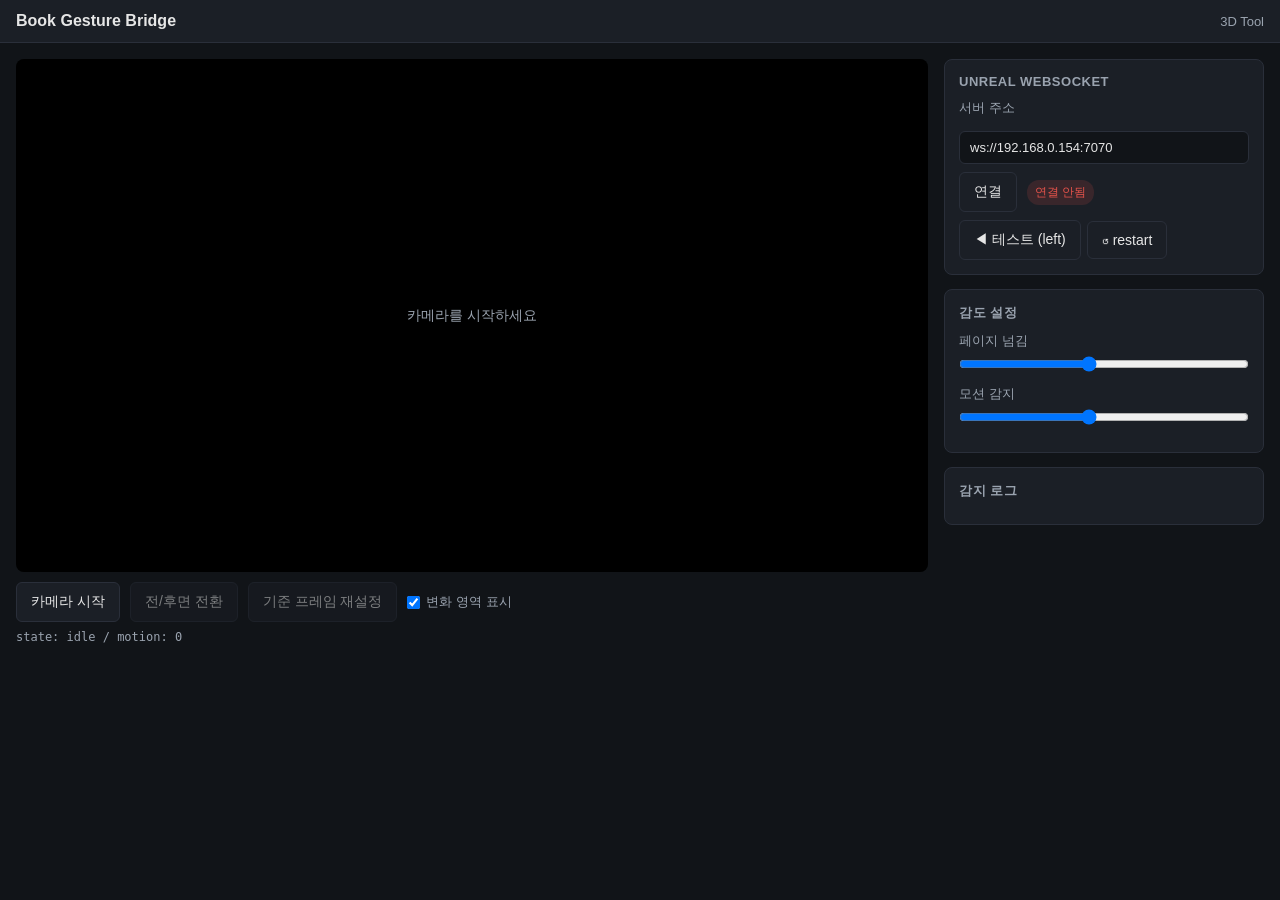
<file: book-gesture.html>
<!DOCTYPE html>
<html lang="ko">
<head>
    <meta charset="UTF-8">
    <meta name="viewport" content="width=device-width, initial-scale=1.0, viewport-fit=cover">
    <title>Book Gesture → Unreal</title>
    <link rel="stylesheet" href="book-gesture.css">
</head>
<body>
    <header class="topbar">
        <h1>Book Gesture Bridge</h1>
        <a class="nav-link" href="index.html">3D Tool</a>
    </header>

    <main class="layout">
        <section class="camera-pane">
            <div class="video-wrap">
                <video id="input-video" playsinline autoplay muted></video>
                <canvas id="overlay-canvas"></canvas>
                <div id="hint-overlay" class="hint-overlay">카메라를 시작하세요</div>
            </div>
            <div class="camera-controls">
                <button id="start-btn">카메라 시작</button>
                <button id="switch-cam-btn" disabled>전/후면 전환</button>
                <button id="reset-baseline-btn" disabled>기준 프레임 재설정</button>
                <label class="checkbox-label">
                    <input type="checkbox" id="overlay-toggle" checked>
                    변화 영역 표시
                </label>
            </div>
            <div id="debug-readout" class="debug-readout">state: idle / motion: 0</div>
        </section>

        <aside class="control-pane">
            <div class="panel">
                <h2>Unreal WebSocket</h2>
                <label for="ws-url">서버 주소</label>
                <input id="ws-url" type="text" value="ws://192.168.0.154:7070" inputmode="url">
                <div class="row">
                    <button id="ws-connect-btn">연결</button>
                    <span id="ws-status" class="status status-disconnected">연결 안됨</span>
                </div>
                <div class="row" style="margin-top:8px; gap:6px;">
                    <button id="test-left-btn">◀ 테스트 (left)</button>
                    <button id="restart-btn">↺ restart</button>
                </div>
            </div>

            <div class="panel">
                <h2>감도 설정</h2>
                <label>페이지 넘김
                    <input id="thresh-page" type="range" min="1" max="10" value="5">
                </label>
                <label>모션 감지
                    <input id="thresh-motion" type="range" min="1" max="10" value="5">
                </label>
            </div>

            <div class="panel log-panel">
                <h2>감지 로그</h2>
                <ul id="event-log"></ul>
            </div>
        </aside>
    </main>

    <script src="book-gesture.js"></script>
</body>
</html>
</file>
<file: book-gesture.css>
* {
    margin: 0;
    padding: 0;
    box-sizing: border-box;
}

:root {
    --bg: #111418;
    --panel: #1b1f26;
    --border: #2a2f3a;
    --text: #e6e6e6;
    --text-dim: #9aa3af;
    --accent: #4cd3a5;
    --danger: #e5534b;
}

body {
    background: var(--bg);
    color: var(--text);
    font-family: -apple-system, BlinkMacSystemFont, 'Segoe UI', Roboto, sans-serif;
    min-height: 100vh;
}

.topbar {
    display: flex;
    align-items: center;
    justify-content: space-between;
    padding: 12px 16px;
    background: var(--panel);
    border-bottom: 1px solid var(--border);
}

.topbar h1 {
    font-size: 16px;
    font-weight: 600;
}

.nav-link {
    color: var(--text-dim);
    font-size: 13px;
    text-decoration: none;
}

.nav-link:hover {
    color: var(--text);
}

.layout {
    display: flex;
    flex-direction: column;
    gap: 16px;
    padding: 16px;
}

@media (min-width: 900px) {
    .layout {
        flex-direction: row;
        align-items: flex-start;
    }
    .camera-pane {
        flex: 1;
    }
    .control-pane {
        width: 320px;
        flex-shrink: 0;
    }
}

.video-wrap {
    position: relative;
    width: 100%;
    background: #000;
    border-radius: 8px;
    overflow: hidden;
    aspect-ratio: 16 / 9;
    max-height: 80vh;
    margin: 0 auto;
}

#input-video,
#overlay-canvas {
    position: absolute;
    top: 0;
    left: 0;
    width: 100%;
    height: 100%;
    object-fit: contain;
}

#overlay-canvas {
    pointer-events: none;
}

.hint-overlay {
    position: absolute;
    inset: 0;
    display: flex;
    align-items: center;
    justify-content: center;
    color: var(--text-dim);
    font-size: 14px;
    background: rgba(0, 0, 0, 0.3);
    pointer-events: none;
}

.hint-overlay.hidden {
    display: none;
}

.camera-controls {
    display: flex;
    align-items: center;
    gap: 10px;
    margin-top: 10px;
    flex-wrap: wrap;
}

.checkbox-label {
    display: flex;
    align-items: center;
    gap: 6px;
    font-size: 13px;
    color: var(--text-dim);
}

.debug-readout {
    margin-top: 8px;
    font-size: 12px;
    font-family: 'SFMono-Regular', Consolas, monospace;
    color: var(--text-dim);
}

button {
    background: var(--panel);
    border: 1px solid var(--border);
    color: var(--text);
    padding: 10px 14px;
    border-radius: 6px;
    font-size: 14px;
    cursor: pointer;
}

button:hover {
    border-color: var(--accent);
}

button:disabled {
    opacity: 0.5;
    cursor: not-allowed;
}

.panel {
    background: var(--panel);
    border: 1px solid var(--border);
    border-radius: 8px;
    padding: 14px;
    margin-bottom: 14px;
}

.panel h2 {
    font-size: 13px;
    text-transform: uppercase;
    letter-spacing: 0.5px;
    color: var(--text-dim);
    margin-bottom: 10px;
}

.panel label {
    display: block;
    font-size: 13px;
    margin-bottom: 10px;
    color: var(--text-dim);
}

.panel input[type="text"] {
    width: 100%;
    background: var(--bg);
    border: 1px solid var(--border);
    color: var(--text);
    padding: 8px 10px;
    border-radius: 6px;
    margin-top: 4px;
    font-size: 13px;
}

.panel input[type="range"] {
    width: 100%;
    margin-top: 6px;
}

.row {
    display: flex;
    align-items: center;
    gap: 10px;
    margin-top: 8px;
}

.status {
    font-size: 12px;
    padding: 4px 8px;
    border-radius: 12px;
}

.status-connected {
    background: rgba(76, 211, 165, 0.15);
    color: var(--accent);
}

.status-disconnected {
    background: rgba(229, 83, 75, 0.15);
    color: var(--danger);
}

.log-panel ul {
    list-style: none;
    max-height: 240px;
    overflow-y: auto;
    font-size: 12px;
    color: var(--text-dim);
    display: flex;
    flex-direction: column;
    gap: 4px;
}

.log-panel li {
    border-bottom: 1px solid var(--border);
    padding-bottom: 4px;
}
</file>
